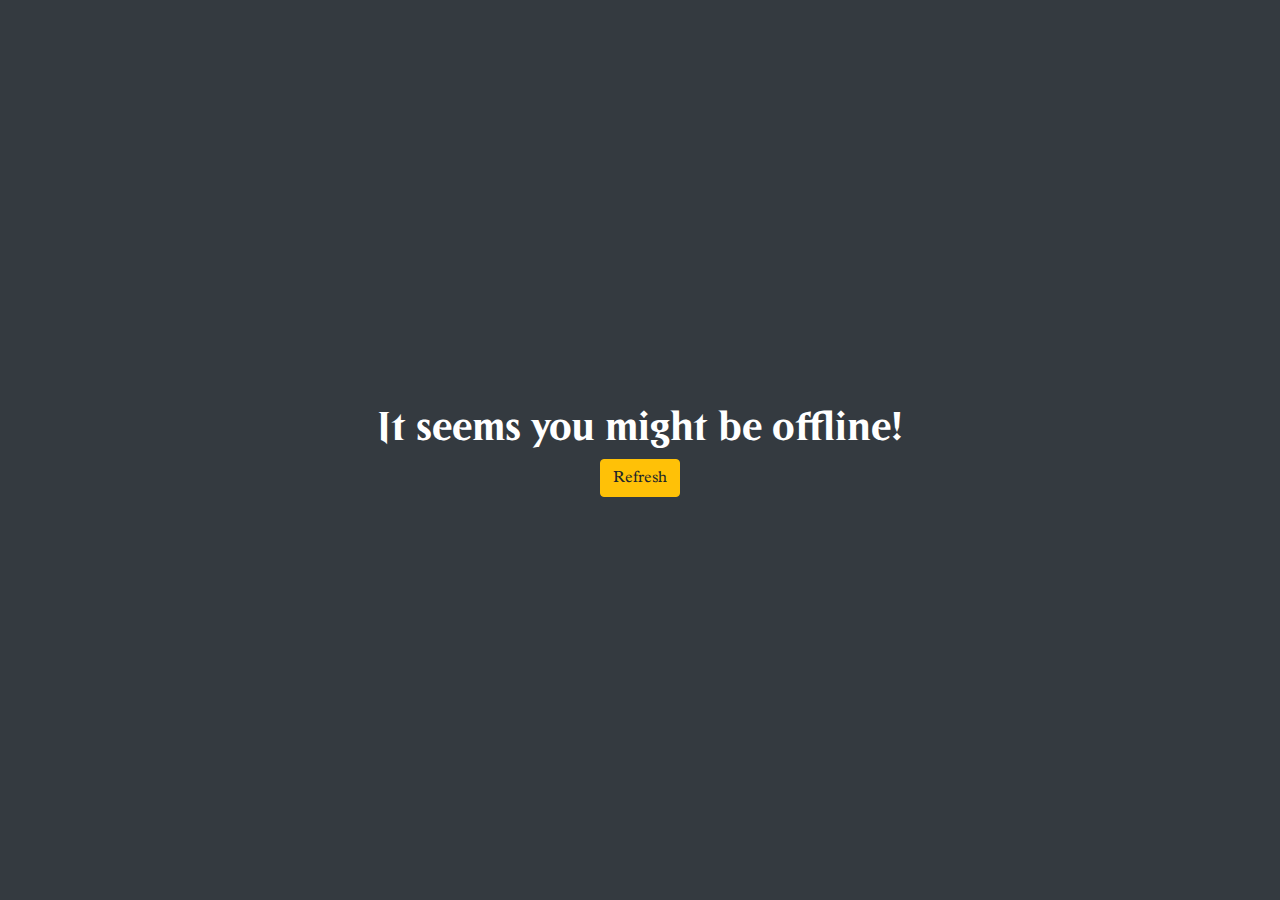
<file: static/offline.html>
<!DOCTYPE html>
<html lang="en" class="h-100">
<head>
    <meta charset="utf-8">
    <meta name="theme-color" content="#343a40">
    <meta name="viewport" content="width=device-width, initial-scale=1.0">

    <link rel="stylesheet" href="../static/bootstrap/css/bootstrap.css" crossorigin="anonymous">
    <link rel="stylesheet" href="../static/css/styles.css" crossorigin="anonymous">
    <link rel="stylesheet" href="../static/css/mana.css" crossorigin="anonymous">
    <link rel="stylesheet" href="../static/css/mana.css" crossorigin="anonymous">

    <link rel="shortcut icon" href="../static/favicon.ico">
    <!-- iOS -->
    <title>Offline!</title>
</head>

<body class="bg-dark text-white h-100">

<main class="h-100">
    <div class="container-fluid h-100">
        <div class="row h-100">
            <div class="col-12 d-flex align-items-center flex-column justify-content-center">
                <h1 class="text-center mt-3">It seems you might be offline!</h1>
                <p>
                    <a href="/">
                        <button class="btn btn-warning">Refresh</button>
                    </a>
                </p>
            </div>
        </div>
    </div>
</main>


</body>
</html>
</file>
<file: static/css/styles.css>
@font-face {
    font-family: "Beleren-Bold";
    src: url("../fonts/Beleren-Bold/beleren-boldP101.eot"); /* IE9 Compat Modes */
    src: url("../fonts/Beleren-Bold/beleren-boldP101.eot?#iefix") format("embedded-opentype"), /* IE6-IE8 */ url("../fonts/Beleren-Bold/beleren-boldP101.otf") format("opentype"), /* Open Type Font */ url("../fonts/Beleren-Bold/beleren-boldP101.svg") format("svg"), /* Legacy iOS */ url("../fonts/Beleren-Bold/beleren-boldP101.ttf") format("truetype"), /* Safari, Android, iOS */ url("../fonts/Beleren-Bold/beleren-boldP101.woff") format("woff"), /* Modern Browsers */ url("../fonts/Beleren-Bold/beleren-boldP101.woff2") format("woff2"); /* Modern Browsers */
    font-weight: normal;
    font-style: normal;
    font-display: swap;

}

@font-face {
    font-family: "mplantin";
    src: url("../fonts/mplantin/mplantin.eot"); /* IE9 Compat Modes */
    src: url("../fonts/mplantin/mplantin.eot?#iefix") format("embedded-opentype"), /* IE6-IE8 */ url("../fonts/mplantin/mplantin.otf") format("opentype"), /* Open Type Font */ url("../fonts/mplantin/mplantin.svg") format("svg"), /* Legacy iOS */ url("../fonts/mplantin/mplantin.ttf") format("truetype"), /* Safari, Android, iOS */ url("../fonts/mplantin/mplantin.woff") format("woff"), /* Modern Browsers */ url("../fonts/mplantin/mplantin.woff2") format("woff2"); /* Modern Browsers */
    font-weight: normal;
    font-style: normal;
    font-display: swap;

}

/*body {*/
/*    min-height: 100vh;*/
/*    !* mobile viewport bug fix *!*/
/*    min-height: -webkit-fill-available;*/
/*}*/

/*html {*/
/*    height: -webkit-fill-available;*/
/*}*/

body {
    /*padding: env(safe-area-inset-top) env(safe-area-inset-right) env(safe-area-inset-bottom) env(safe-area-inset-left);*/
    font-family: "mplantin", sans-serif;
    /*background: red !important;*/
    /* Disables pull-to-refresh but allows overscroll glow effects. */
    min-height: 100vh;

    overscroll-behavior-y: contain;

}


#successAlert,
#errorAlert {
    padding: 0.375rem 0.75rem;
}

h1, h2, h3, h5, h6 {
    font-family: Beleren-Bold, sans-serif;
}

.text-black {
    color: #000000;
}

#footer_menu .nav-item {
    /*text-align: left !important;*/
    flex: 0 1 auto !important;
    padding: 0;
}

.correct_img_class,
.wrong_img_class {
    top: 0;
    left: 0;
    right: 0;
    bottom: 0;
    opacity: 0.7;
}

#card_holder .btn {
    /*border-radius: 0;*/
    /*padding: 0.1rem 0.1rem;*/
    padding: 0.1rem 0.1rem;
    font-family: Beleren-Bold, sans-serif;
}

#card_holder .btn. {
    z-index: 0;
}

#card_holder .btn.oracle-text p {
    /*border-radius: 0;*/
    font-family: mplantin, sans-serif;
}

#card_oracle_text .btn:hover,
#card_oracle_text .btn.active {
    border-color: #343a40;
    z-index: 0;
}

#card_holder .btn:first-of-type {
    /*margin-left: -1px;*/
    border-top-left-radius: 0.25rem;
    border-top-right-radius: 0.25rem;
    border-left: none;
    border-right: none;
    /*border-bottom: 1px solid;*/
}

#card_oracle_text .btn:not(:first-child) {
    /*margin-left: -1px;*/
    /*border-top-left-radius: 0.25rem;*/
    /*border-top-right-radius: 0.25rem;*/
    border-top: 1px solid;
    border-left: none;
    border-right: none;
    border-bottom: none;

}



.btn-group-vertical > .btn:not(:first-child),
.btn-group-vertical > .btn-group:not(:first-child) {
    margin-left: 0;
    /*border-top-left-radius: 0.25rem;*/
    /*border-top-right-radius: 0.25rem;*/
}

#card_holder #card_imgs .btn {
    border-radius: 0;
    margin-left: 0;

}

#card_names .x,
#card_names .check {
    left: 5px;
}

#card_oracle_text .x,
#card_oracle_text .check {
    /*width: 128px;*/
    /*height: 128px;*/
    overflow: auto;
    margin: auto;
    /*position: absolute;*/
    /*top: 0;*/
    /*left: 0;*/
    bottom: 0;
    right: 0;
    opacity: 0.5;
}

#card_imgs .x,
#card_imgs .check {
    /*left: 5px;*/
    /*left: 37%;*/
    /* font-size: 2rem; */
    /*width: 50px;*/
    /*height: 50px;*/
    z-index: 1;
}


/*#card_holder .btn-border-1 {*/
/*    border-top-left-radius: 0.25rem;*/
/*    border-bottom: 1px solid #343a40 !important;*/
/*    border-right: 1px solid #343a40 !important;*/
/*    !*border-bottom-right-radius: 0.25rem;*!*/
/*}*/

/*#card_holder .btn-border-2 {*/
/*    border-top-right-radius: 0.25rem;*/
/*    !*border-bottom-right-radius: 0.25rem;*!*/
/*    border-bottom: 1px solid #343a40 !important;*/
/*    border-left: 1px solid #343a40 !important;*/
/*}*/

/*#card_holder .btn-border-3 {*/
/*    !*border-radius: 0;*!*/
/*    border-right: 1px solid #343a40 !important;*/
/*    border-top: 1px solid #343a40 !important;*/
/*    border-bottom: 1px solid #343a40 !important;*/
/*    !*border-bottom-right-radius: 0.25rem;*!*/
/*}*/

/*!**!*/
/*#card_holder .btn-border-4 {*/
/*    !*border-top-right-radius: 0.25rem;*!*/
/*    border-left: 1px solid #343a40 !important;*/
/*    border-top: 1px solid #343a40 !important;*/
/*    border-bottom: 1px solid #343a40 !important;*/
/*    !*border-bottom-right-radius: 0.25rem;*!*/
/*}*/

/*#card_holder .btn-border-5 {*/
/*    border-bottom-left-radius: 0.25rem;*/
/*    border-right: 1px solid #343a40 !important;*/
/*    border-top: 1px solid #343a40 !important;*/
/*    !*border-bottom-right-radius: 0.25rem;*!*/
/*}*/

/*#card_holder .btn-border-6 {*/
/*    border-bottom-right-radius: 0.25rem;*/
/*    border-left: 1px solid #343a40 !important;*/
/*    border-top: 1px solid #343a40 !important;*/
/*    !*border-bottom-right-radius: 0.25rem;*!*/
/*}*/


#card_holder .btn:last-of-type {
    border-bottom-left-radius: 0.25rem;
    border-bottom-right-radius: 0.25rem;
}

#card_imgs label {
    /*flex: 1 0 calc(25% - 10px);*/
    /*flex-basis: 33.333333%*/
    width: 49%;
}

#card_imgs.three_imgs label {
    /*flex: 1 0 calc(25% - 10px);*/
    /*flex-basis: 33.333333%*/
    width: 33%;
}

.btn-group > .btn-group:not(:first-child) {
    margin-left: 0;
}

.lds-ripple {
    display: inline-block;
    position: relative;
    width: 64px;
    height: 64px;
}


.bg-magenta {
    /*background-color: #FF00FF;*/
    color: #fff;
    background-color: #FF00FF;
    border-color: #FF00FF;
}

.lds-ripple div {
    position: absolute;
    border: 4px solid #fff;
    opacity: 1;
    border-radius: 50%;
    animation: lds-ripple 1s cubic-bezier(0, 0.2, 0.8, 1) infinite;
}

.lds-ripple div:nth-child(2) {
    animation-delay: -0.5s;
}

.center-container {
    position: relative;
}

.absolute-center {
    width: 128px;
    height: 128px;
    overflow: auto;
    margin: auto;
    position: absolute;
    top: 0;
    left: 0;
    bottom: 0;
    right: 0;
}

@keyframes lds-ripple {
    0% {
        top: 50%;
        left: 50%;
        width: 0;
        height: 0;
        opacity: 1;
    }
    100% {
        top: -1px;
        left: -1px;
        width: 100%;
        height: 100%;
        opacity: 0;
    }
}

.btn-secondary:not(:disabled):not(.disabled):not(#card_type_filters_modal .btn-secondary):active,
.btn-secondary:not(:disabled):not(.disabled):not(#card_type_filters_modal .btn-secondary).active, .show > .btn-secondary.dropdown-toggle {
    color: inherit;
    background-color: inherit;
    border-color: inherit;
}

.offline-notification {
    display: none;
    padding: 1em;
    text-align: center;
}

.offline-notification.show {
    background-color: red;
    color: white;
    display: block;
}

.minus {
    font-family: sans-serif;
}

.flex-basis-0 {
    flex-basis: auto !important;
    /*flex-basis: 0 !important;*/
}

.height_100_js {
    height: 100vh; /* Use vh as a fallback for browsers that do not support Custom Properties */
    height: calc(var(--vh, 1vh) * 100);
    /*height: -webkit-fill-available;*/
    /*min-height: -webkit-fill-available;*/
}


#installModal .modal-dialog {
    /*text-align: left; !* you'll likely want this *!*/
    /*max-width: 100%;*/
    /*width: auto !important;*/
    /*display: inline-block;*/
    width: fit-content;
}

/*checkboxes*/

.form-check {
    margin: 2px;
    background-color: white;
    border-radius: 4px;
    border: 1px solid #D0D0D0;
    overflow: auto;
    float: left;
    padding: 0;
    width: 75%;
}

.form-check .form-check-label {
    width: 100%;
}

.form-check .form-check-label .form-check-input {
    margin-right: 100px;
    position: absolute;
    top: -20px;
}

.form-check .form-check-label .form-check-input:checked + span {
    background-color: #0dc0dc;
}


.form-check .form-check-label .form-check-input:checked + span {
    color: black;
}

.form-check .form-check-label span {
    padding: 5px;
    display: block;
    font-size: 17px;
    color: white;
}

.form-check .form-check-label span {
    background-color: #0092b1;
}

/*end checkboxes*/


@media (max-width: 767px) {

    #footer_menu .nav-link {
        /*width: 100%;*/
    }
}

@media (max-width: 576px) {
    .h1-small {
        font-size: 0.75rem;
    }

    .haha {
        display: none;
    }
}

@media (min-width: 576px) {
    .col-auto {
        width: 100%;
    }
}

@media (max-width: 346px) {
    .decklists_tournament_url {
        display: none;
    }
}


@supports (padding:max(0px)) {
    body, header, footer {
        padding-left: min(0vmin, env(safe-area-inset-left));
        padding-right: min(0vmin, env(safe-area-inset-right));
        padding-top: min(0vmin, env(safe-area-inset-top));
        padding-bottom: min(0vmin, env(safe-area-inset-bottom));
    }
}
</file>
<file: static/css/mana.css>
.mana {
    background-image: url('../images/mana.svg');
    background-repeat: no-repeat;
    background-size: auto 700%;
    display: inline-block;
    font-size: 100%;
}

.mana.small {
    height: 1em;
    width: 1em;
}

.mana.medium {
    height: 2em;
    width: 2em;
}

.mana.large {
    height: 4em;
    width: 4em;
}

.mana.s0 {
    background-position: 0 0;
}

.mana.s1 {
    background-position: 11.1% 0;
}

.mana.s2 {
    background-position: 22.2% 0;
}

.mana.s3 {
    background-position: 33.3% 0;
}

.mana.s4 {
    background-position: 44.4% 0;
}

.mana.s5 {
    background-position: 55.5% 0;
}

.mana.s6 {
    background-position: 66.6% 0;
}

.mana.s7 {
    background-position: 77.7% 0;
}

.mana.s8 {
    background-position: 88.8% 0;
}

.mana.s9 {
    background-position: 99.9% 0;
}

.mana.s10 {
    background-position: 0 16%;
}

.mana.s11 {
    background-position: 11.1% 16.6%;
}

.mana.s12 {
    background-position: 22.2% 16.6%;
}

.mana.s13 {
    background-position: 33.3% 16.6%;
}

.mana.s14 {
    background-position: 44.4% 16.6%;
}

.mana.s15 {
    background-position: 55.5% 16.6%;
}

.mana.s16 {
    background-position: 66.6% 16.6%;
}

.mana.s17 {
    background-position: 77.7% 16.6%;
}

.mana.s18 {
    background-position: 88.8% 16.6%;
}

.mana.s19 {
    background-position: 99.9% 16.6%;
}

.mana.s20 {
    background-position: 0 33%;
}

.mana.sx {
    background-position: 11.1% 33.3%;
}

.mana.sy {
    background-position: 22.2% 33.3%;
}

.mana.sz {
    background-position: 33.3% 33.3%;
}

.mana.sw {
    background-position: 44.4% 33.3%;
}

.mana.su {
    background-position: 55.5% 33.3%;
}

.mana.sb {
    background-position: 66.6% 33.3%;
}

.mana.sr {
    background-position: 77.7% 33.3%;
}

.mana.sg {
    background-position: 88.8% 33.3%;
}

.mana.ss {
    background-position: 99.9% 33.3%;
}

.mana.swu {
    background-position: 0 50%;
}

.mana.swb {
    background-position: 11.1% 50%;
}

.mana.sub {
    background-position: 22.2% 50%;
}

.mana.sur {
    background-position: 33.3% 50%;
}

.mana.sbr {
    background-position: 44.4% 50%;
}

.mana.sbg {
    background-position: 55.5% 50%;
}

.mana.srw {
    background-position: 66.6% 50%;
}

.mana.srg {
    background-position: 77.7% 50%;
}

.mana.sgw {
    background-position: 88.8% 50%;
}

.mana.sgu {
    background-position: 99.9% 50%;
}

.mana.s2w {
    background-position: 0 66.6%;
}

.mana.s2u {
    background-position: 11.1% 66.6%;
}

.mana.s2b {
    background-position: 22.2% 66.6%;
}

.mana.s2r {
    background-position: 33.3% 66.6%;
}

.mana.s2g {
    background-position: 44.4% 66.6%;
}

.mana.swp {
    background-position: 55.5% 66.6%;
}

.mana.sup {
    background-position: 66.6% 66.6%;
}

.mana.sbp {
    background-position: 77.7% 66.6%;
}

.mana.srp {
    background-position: 88.8% 66.6%;
}

.mana.sgp {
    background-position: 99.9% 66.6%;
}

.mana.st {
    background-position: 0% 83.3%;
}

.mana.sq {
    background-position: 11.1% 83.3%;
}

.mana.sc {
    background-position: 77.7% 83.3%;
}

.mana.se {
    background-position: 88.8% 83.3%;
}

.mana.s1000000 {
    background-position: 0 100%;
}

.mana.s1000000.small {
    width: 4.9em;
}

.mana.s1000000.medium {
    width: 9.7em;
}

/*.mana.s1000000.large { width: 18.8em; }*/
.mana.s100 {
    background-position: 60% 100%;
}

.mana.s100.small {
    width: 1.8em;
}

.mana.s100.medium {
    width: 3.7em;
}

/*.mana.s100.large { width: 10.8em; }*/
.mana.schaos {
    background-position: 76.5% 100%;
}

.mana.schaos.small {
    width: 1.2em;
}

.mana.schaos.medium {
    width: 2.3em;
}

/*.mana.sc.large { width: 4.6em; }*/
.mana.shw {
    background-position: 83.5% 100%;
}

.mana.shw.small {
    width: 0.5em;
}

.mana.shw.medium {
    width: 1em;
}

/*.mana.shw.large { width: 2em; }*/
.mana.shr {
    background-position: 89% 100%;
}

.mana.shr.small {
    width: 0.5em;
}

.mana.shr.medium {
    width: 1em;
}

/*.mana.shr.large { width: 2em; }*/


.shadow {
    filter: "progid:DXImageTransform.Microsoft.Dropshadow(OffX=-1, OffY=1, Color='#000')";
    filter: url(#shadow);
    -webkit-filter: drop-shadow(-1px 1px 0px #000);
    filter: drop-shadow(-1px 1px 0px #000);
}
</file>
